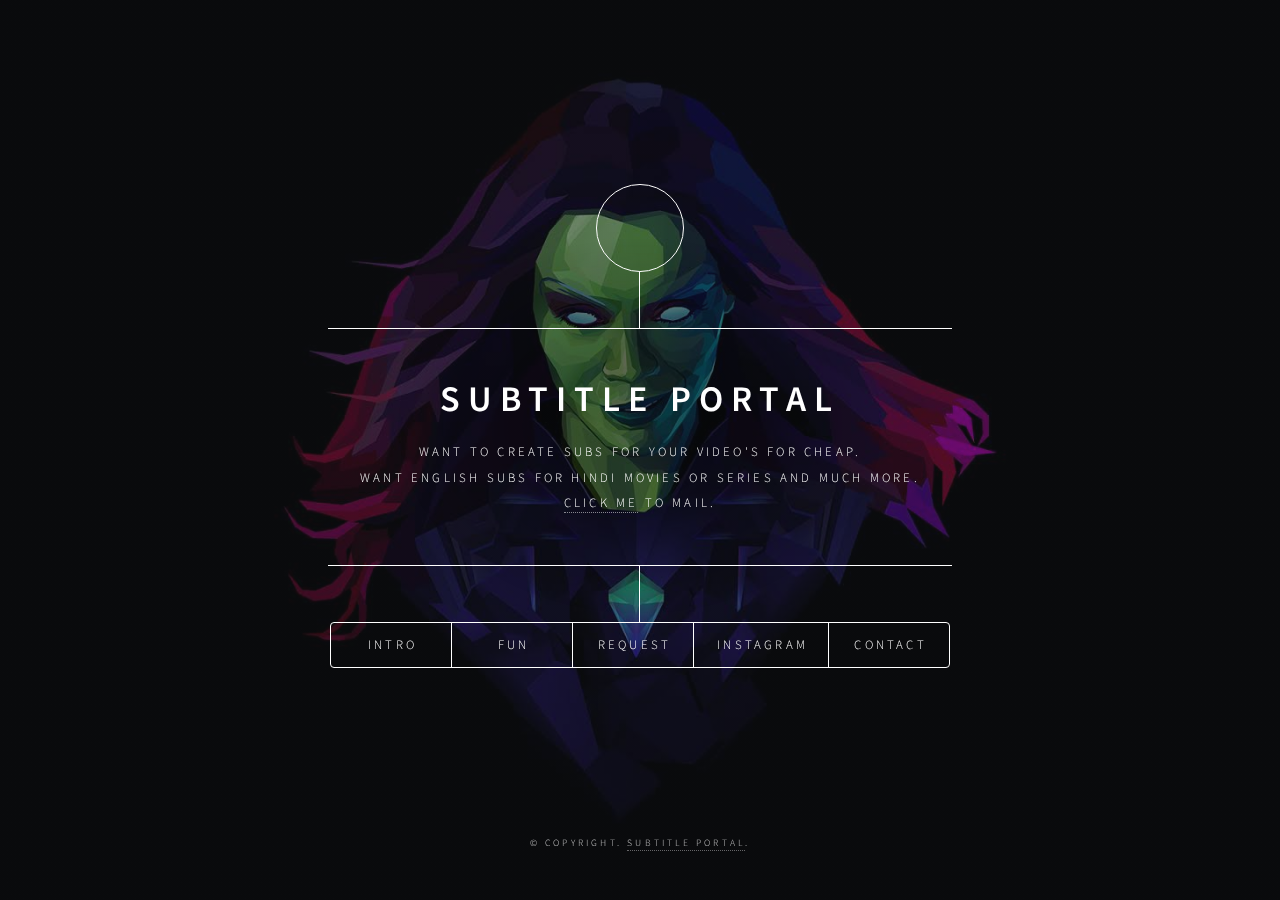
<file: index.html>
<!DOCTYPE HTML>
<html>
	<head>
		<title>Subtitle Portal | Want To Create Subs For Your Video's For Cheap</title>
		<link rel="icon" type="image/icon" href="./images/favicon.ico"/>
		<meta charset="utf-8" />
		<meta name="viewport" content="width=device-width, initial-scale=1, user-scalable=no" />
		<link rel="stylesheet" href="assets/css/main.css" />
		<noscript><link rel="stylesheet" href="assets/css/noscript.css" /></noscript>

<!-- Global site tag (gtag.js) - Google Analytics -->
<script async src="https://www.googletagmanager.com/gtag/js?id=UA-185641902-2"></script>
<script>
  window.dataLayer = window.dataLayer || [];
  function gtag(){dataLayer.push(arguments);}
  gtag('js', new Date());

  gtag('config', 'UA-185641902-2');
</script>
		
	</head>
	<body class="is-preload">

		<!-- Wrapper -->
			<div id="wrapper">

				<!-- Header -->
					<header id="header">
						<div class="logo">
							<span class="icon fa-google"></span>
						</div>
						<div class="content">
							<div class="inner">
								<h1>Subtitle Portal</h1>
								<p>Want To Create Subs For Your Video's For Cheap.<br />
                                Want English Subs For Hindi Movies Or Series And Much More.<br />
								<a href="mailto:subtitleportal@gmail.com">Click Me</a> To Mail.</p>
							</div>
						</div>
						<nav>
							<ul>
								<li><a href="#intro">Intro</a></li>
								<li><a href="https://fun.subtitleportal.ml/">Fun</a></li>
								<li><a href="./request.html">Request</a></li>
                                				<li><a href="https://www.instagram.com/subtitleportal/">Instagram</a></li>
								<li><a href="mailto:subtitleportal@gmail.com">Contact</a></li>
								<!--<li><a href="#elements">Elements</a></li>-->
							</ul>
						</nav>
					</header>

				<!-- Main -->
					<div id="main">

						<!-- Intro -->
							<article id="intro">
								<h2 class="major">Intro</h2>
								<p>Hello,<br><br>My Name Is Atharva Shelke. If You Want Subtitle's For Your Video's Then Email Me I Will Give You Hindi Video Subbed In English. I am an Website Developer, Logo Designer, Video Editing, Image Touch Up And Editing And Much More. If You Want Any Help Realted To Tech Then Email Me. I Will Do My Best To Help You.<br><br>Price Starting from $1.<br><br>Thank You.</p>
							</article>

					</div>

				<!-- Footer -->
					<footer id="footer">
						<p class="copyright">&copy; Copyright. <a href="index.html">Subtitle Portal</a>.</p>
					</footer>

			</div>


		<!-- BG -->
			<div id="bg"></div>

		<!-- Scripts -->
			<script src="assets/js/jquery.min.js"></script>
			<script src="assets/js/browser.min.js"></script>
			<script src="assets/js/breakpoints.min.js"></script>
			<script src="assets/js/util.js"></script>
			<script src="assets/js/main.js"></script>

	</body>
</html>
</file>
<file: assets/css/noscript.css>
/*
	Dimension by HTML5 UP
	html5up.net | @ajlkn
	Free for personal and commercial use under the CCA 3.0 license (html5up.net/license)
*/

/* BG */

	body.is-preload #bg:before {
		background-color: transparent;
	}

/* Header */

	body.is-preload #header {
		-moz-filter: none;
		-webkit-filter: none;
		-ms-filter: none;
		filter: none;
	}

		body.is-preload #header > * {
			opacity: 1;
		}

		body.is-preload #header .content .inner {
			max-height: none;
			padding: 3rem 2rem;
			opacity: 1;
		}

/* Main */

	#main article {
		opacity: 1;
		margin: 4rem 0 0 0;
	}
</file>
<file: assets/css/main.css>
@import url(fontawesome-all.min.css);
@import url("https://fonts.googleapis.com/css?family=Source+Sans+Pro:300italic,600italic,300,600");

/*
	Dimension by HTML5 UP
	html5up.net | @ajlkn
	Free for personal and commercial use under the CCA 3.0 license (html5up.net/license)
*/

html, body, div, span, applet, object,
iframe, h1, h2, h3, h4, h5, h6, p, blockquote,
pre, a, abbr, acronym, address, big, cite,
code, del, dfn, em, img, ins, kbd, q, s, samp,
small, strike, strong, sub, sup, tt, var, b,
u, i, center, dl, dt, dd, ol, ul, li, fieldset,
form, label, legend, table, caption, tbody,
tfoot, thead, tr, th, td, article, aside,
canvas, details, embed, figure, figcaption,
footer, header, hgroup, menu, nav, output, ruby,
section, summary, time, mark, audio, video {
	margin: 0;
	padding: 0;
	border: 0;
	font-size: 100%;
	font: inherit;
	vertical-align: baseline;}

article, aside, details, figcaption, figure,
footer, header, hgroup, menu, nav, section {
	display: block;}

body {
	line-height: 1;
}

ol, ul {
	list-style: none;
}

blockquote, q {
	quotes: none;
}

	blockquote:before, blockquote:after, q:before, q:after {
		content: '';
		content: none;
	}

table {
	border-collapse: collapse;
	border-spacing: 0;
}

body {
	-webkit-text-size-adjust: none;
}

mark {
	background-color: transparent;
	color: inherit;
}

input::-moz-focus-inner {
	border: 0;
	padding: 0;
}

input, select, textarea {
	-moz-appearance: none;
	-webkit-appearance: none;
	-ms-appearance: none;
	appearance: none;
}

/* Basic */

	@-ms-viewport {
		width: device-width;
	}

	@media screen and (max-width: 480px) {

		html, body {
			min-width: 320px;
		}

	}

	html {
		box-sizing: border-box;
	}

	*, *:before, *:after {
		box-sizing: inherit;
	}

	body {
		background: #1b1f22;
	}

		body.is-preload *, body.is-preload *:before, body.is-preload *:after {
			-moz-animation: none !important;
			-webkit-animation: none !important;
			-ms-animation: none !important;
			animation: none !important;
			-moz-transition: none !important;
			-webkit-transition: none !important;
			-ms-transition: none !important;
			transition: none !important;
		}

/* Type */

	html {
		font-size: 16pt;
	}

		@media screen and (max-width: 1680px) {

			html {
				font-size: 12pt;
			}

		}

		@media screen and (max-width: 736px) {

			html {
				font-size: 11pt;
			}

		}

		@media screen and (max-width: 360px) {

			html {
				font-size: 10pt;
			}

		}

	body, input, select, textarea {
		color: #ffffff;
		font-family: "Source Sans Pro", sans-serif;
		font-weight: 300;
		font-size: 1rem;
		line-height: 1.65;
	}

	a {
		-moz-transition: color 0.2s ease-in-out, background-color 0.2s ease-in-out, border-bottom-color 0.2s ease-in-out;
		-webkit-transition: color 0.2s ease-in-out, background-color 0.2s ease-in-out, border-bottom-color 0.2s ease-in-out;
		-ms-transition: color 0.2s ease-in-out, background-color 0.2s ease-in-out, border-bottom-color 0.2s ease-in-out;
		transition: color 0.2s ease-in-out, background-color 0.2s ease-in-out, border-bottom-color 0.2s ease-in-out;
		border-bottom: dotted 1px rgba(255, 255, 255, 0.5);
		text-decoration: none;
		color: inherit;
	}

		a:hover {
			border-bottom-color: transparent;
		}

	strong, b {
		color: #ffffff;
		font-weight: 600;
	}

	em, i {
		font-style: italic;
	}

	p {
		margin: 0 0 2rem 0;
	}

	h1, h2, h3, h4, h5, h6 {
		color: #ffffff;
		font-weight: 600;
		line-height: 1.5;
		margin: 0 0 1rem 0;
		text-transform: uppercase;
		letter-spacing: 0.2rem;
	}

		h1 a, h2 a, h3 a, h4 a, h5 a, h6 a {
			color: inherit;
			text-decoration: none;
		}

		h1.major, h2.major, h3.major, h4.major, h5.major, h6.major {
			border-bottom: solid 1px #ffffff;
			width: -moz-max-content;
			width: -webkit-max-content;
			width: -ms-max-content;
			width: max-content;
			padding-bottom: 0.5rem;
			margin: 0 0 2rem 0;
		}

	h1 {
		font-size: 2.25rem;
		line-height: 1.3;
		letter-spacing: 0.5rem;
	}

	h2 {
		font-size: 1.5rem;
		line-height: 1.4;
		letter-spacing: 0.5rem;
	}

	h3 {
		font-size: 1rem;
	}

	h4 {
		font-size: 0.8rem;
	}

	h5 {
		font-size: 0.7rem;
	}

	h6 {
		font-size: 0.6rem;
	}

	@media screen and (max-width: 736px) {

		h1 {
			font-size: 1.75rem;
			line-height: 1.4;
		}

		h2 {
			font-size: 1.25em;
			line-height: 1.5;
		}

	}

	sub {
		font-size: 0.8rem;
		position: relative;
		top: 0.5rem;
	}

	sup {
		font-size: 0.8rem;
		position: relative;
		top: -0.5rem;
	}

	blockquote {
		border-left: solid 4px #ffffff;
		font-style: italic;
		margin: 0 0 2rem 0;
		padding: 0.5rem 0 0.5rem 2rem;
	}

	code {
		background: rgba(255, 255, 255, 0.075);
		border-radius: 4px;
		font-family: "Courier New", monospace;
		font-size: 0.9rem;
		margin: 0 0.25rem;
		padding: 0.25rem 0.65rem;
	}

	pre {
		-webkit-overflow-scrolling: touch;
		font-family: "Courier New", monospace;
		font-size: 0.9rem;
		margin: 0 0 2rem 0;
	}

		pre code {
			display: block;
			line-height: 1.75;
			padding: 1rem 1.5rem;
			overflow-x: auto;
		}

	hr {
		border: 0;
		border-bottom: solid 1px #ffffff;
		margin: 2.75rem 0;
	}

	.align-left {
		text-align: left;
	}

	.align-center {
		text-align: center;
	}

	.align-right {
		text-align: right;
	}

/* Form */

	form {
		margin: 0 0 2rem 0;
	}

		form > :last-child {
			margin-bottom: 0;
		}

		form > .fields {
			display: -moz-flex;
			display: -webkit-flex;
			display: -ms-flex;
			display: flex;
			-moz-flex-wrap: wrap;
			-webkit-flex-wrap: wrap;
			-ms-flex-wrap: wrap;
			flex-wrap: wrap;
			width: calc(100% + 3rem);
			margin: -1.5rem 0 2rem -1.5rem;
		}

			form > .fields > .field {
				-moz-flex-grow: 0;
				-webkit-flex-grow: 0;
				-ms-flex-grow: 0;
				flex-grow: 0;
				-moz-flex-shrink: 0;
				-webkit-flex-shrink: 0;
				-ms-flex-shrink: 0;
				flex-shrink: 0;
				padding: 1.5rem 0 0 1.5rem;
				width: calc(100% - 1.5rem);
			}

				form > .fields > .field.half {
					width: calc(50% - 0.75rem);
				}

				form > .fields > .field.third {
					width: calc(100%/3 - 0.5rem);
				}

				form > .fields > .field.quarter {
					width: calc(25% - 0.375rem);
				}

		@media screen and (max-width: 480px) {

			form > .fields {
				width: calc(100% + 3rem);
				margin: -1.5rem 0 2rem -1.5rem;
			}

				form > .fields > .field {
					padding: 1.5rem 0 0 1.5rem;
					width: calc(100% - 1.5rem);
				}

					form > .fields > .field.half {
						width: calc(100% - 1.5rem);
					}

					form > .fields > .field.third {
						width: calc(100% - 1.5rem);
					}

					form > .fields > .field.quarter {
						width: calc(100% - 1.5rem);
					}

		}

	label {
		color: #ffffff;
		display: block;
		font-size: 0.8rem;
		font-weight: 300;
		letter-spacing: 0.2rem;
		line-height: 1.5;
		margin: 0 0 1rem 0;
		text-transform: uppercase;
	}

	input[type="text"],
	input[type="password"],
	input[type="email"],
	input[type="tel"],
	select,
	textarea {
		-moz-appearance: none;
		-webkit-appearance: none;
		-ms-appearance: none;
		appearance: none;
		-moz-transition: border-color 0.2s ease-in-out, box-shadow 0.2s ease-in-out, background-color 0.2s ease-in-out;
		-webkit-transition: border-color 0.2s ease-in-out, box-shadow 0.2s ease-in-out, background-color 0.2s ease-in-out;
		-ms-transition: border-color 0.2s ease-in-out, box-shadow 0.2s ease-in-out, background-color 0.2s ease-in-out;
		transition: border-color 0.2s ease-in-out, box-shadow 0.2s ease-in-out, background-color 0.2s ease-in-out;
		background-color: transparent;
		border-radius: 4px;
		border: solid 1px #ffffff;
		color: inherit;
		display: block;
		outline: 0;
		padding: 0 1rem;
		text-decoration: none;
		width: 100%;
	}

		input[type="text"]:invalid,
		input[type="password"]:invalid,
		input[type="email"]:invalid,
		input[type="tel"]:invalid,
		select:invalid,
		textarea:invalid {
			box-shadow: none;
		}

		input[type="text"]:focus,
		input[type="password"]:focus,
		input[type="email"]:focus,
		input[type="tel"]:focus,
		select:focus,
		textarea:focus {
			background: rgba(255, 255, 255, 0.075);
			border-color: #ffffff;
			box-shadow: 0 0 0 1px #ffffff;
		}

	select {
		background-image: url("data:image/svg+xml;charset=utf8,%3Csvg xmlns='http://www.w3.org/2000/svg' width='40' height='40' preserveAspectRatio='none' viewBox='0 0 40 40'%3E%3Cpath d='M9.4,12.3l10.4,10.4l10.4-10.4c0.2-0.2,0.5-0.4,0.9-0.4c0.3,0,0.6,0.1,0.9,0.4l3.3,3.3c0.2,0.2,0.4,0.5,0.4,0.9 c0,0.4-0.1,0.6-0.4,0.9L20.7,31.9c-0.2,0.2-0.5,0.4-0.9,0.4c-0.3,0-0.6-0.1-0.9-0.4L4.3,17.3c-0.2-0.2-0.4-0.5-0.4-0.9 c0-0.4,0.1-0.6,0.4-0.9l3.3-3.3c0.2-0.2,0.5-0.4,0.9-0.4S9.1,12.1,9.4,12.3z' fill='%23ffffff' /%3E%3C/svg%3E");
		background-size: 1.25rem;
		background-repeat: no-repeat;
		background-position: calc(100% - 1rem) center;
		height: 2.75rem;
		padding-right: 2.75rem;
		text-overflow: ellipsis;
	}

		select option {
			color: #ffffff;
			background: #1b1f22;
		}

		select:focus::-ms-value {
			background-color: transparent;
		}

		select::-ms-expand {
			display: none;
		}

	input[type="text"],
	input[type="password"],
	input[type="email"],
	select {
		height: 2.75rem;
	}

	textarea {
		padding: 0.75rem 1rem;
	}

	input[type="checkbox"],
	input[type="radio"] {
		-moz-appearance: none;
		-webkit-appearance: none;
		-ms-appearance: none;
		appearance: none;
		display: block;
		float: left;
		margin-right: -2rem;
		opacity: 0;
		width: 1rem;
		z-index: -1;
	}

		input[type="checkbox"] + label,
		input[type="radio"] + label {
			text-decoration: none;
			-moz-user-select: none;
			-webkit-user-select: none;
			-ms-user-select: none;
			user-select: none;
			color: #ffffff;
			cursor: pointer;
			display: inline-block;
			font-size: 0.8rem;
			font-weight: 300;
			margin: 0 0 0.5rem 0;
			padding-left: 2.65rem;
			padding-right: 0.75rem;
			position: relative;
		}

			input[type="checkbox"] + label:before,
			input[type="radio"] + label:before {
				-moz-osx-font-smoothing: grayscale;
				-webkit-font-smoothing: antialiased;
				display: inline-block;
				font-style: normal;
				font-variant: normal;
				text-rendering: auto;
				line-height: 1;
				text-transform: none !important;
				font-family: 'Font Awesome 5 Free';
				font-weight: 900;
			}

			input[type="checkbox"] + label:before,
			input[type="radio"] + label:before {
				-moz-transition: border-color 0.2s ease-in-out, box-shadow 0.2s ease-in-out, background-color 0.2s ease-in-out;
				-webkit-transition: border-color 0.2s ease-in-out, box-shadow 0.2s ease-in-out, background-color 0.2s ease-in-out;
				-ms-transition: border-color 0.2s ease-in-out, box-shadow 0.2s ease-in-out, background-color 0.2s ease-in-out;
				transition: border-color 0.2s ease-in-out, box-shadow 0.2s ease-in-out, background-color 0.2s ease-in-out;
				border-radius: 4px;
				border: solid 1px #ffffff;
				content: '';
				display: inline-block;
				height: 1.65rem;
				left: 0;
				line-height: 1.65rem;
				position: absolute;
				text-align: center;
				top: -0.15rem;
				width: 1.65rem;
			}

		input[type="checkbox"]:checked + label:before,
		input[type="radio"]:checked + label:before {
			background: #ffffff !important;
			border-color: #ffffff !important;
			color: #1b1f22;
			content: '\f00c';
		}

		input[type="checkbox"]:focus + label:before,
		input[type="radio"]:focus + label:before {
			background: rgba(255, 255, 255, 0.075);
			border-color: #ffffff;
			box-shadow: 0 0 0 1px #ffffff;
		}

	input[type="checkbox"] + label:before {
		border-radius: 4px;
	}

	input[type="radio"] + label:before {
		border-radius: 100%;
	}

	::-webkit-input-placeholder {
		color: rgba(255, 255, 255, 0.5) !important;
		opacity: 1.0;
	}

	:-moz-placeholder {
		color: rgba(255, 255, 255, 0.5) !important;
		opacity: 1.0;
	}

	::-moz-placeholder {
		color: rgba(255, 255, 255, 0.5) !important;
		opacity: 1.0;
	}

	:-ms-input-placeholder {
		color: rgba(255, 255, 255, 0.5) !important;
		opacity: 1.0;
	}

	.formerize-placeholder {
		color: rgba(255, 255, 255, 0.5) !important;
		opacity: 1.0;
	}

/* Box */

	.box {
		border-radius: 4px;
		border: solid 1px #ffffff;
		margin-bottom: 2rem;
		padding: 1.5em;
	}

		.box > :last-child,
		.box > :last-child > :last-child,
		.box > :last-child > :last-child > :last-child {
			margin-bottom: 0;
		}

		.box.alt {
			border: 0;
			border-radius: 0;
			padding: 0;
		}

/* Icon */

	.icon {
		text-decoration: none;
		border-bottom: none;
		position: relative;
	}

		.icon:before {
			-moz-osx-font-smoothing: grayscale;
			-webkit-font-smoothing: antialiased;
			display: inline-block;
			font-style: normal;
			font-variant: normal;
			text-rendering: auto;
			line-height: 1;
			text-transform: none !important;
			font-family: 'Font Awesome 5 Free';
			font-weight: 400;
		}

		.icon > .label {
			display: none;
		}

		.icon:before {
			line-height: inherit;
		}

		.icon.solid:before {
			font-weight: 900;
		}

		.icon.brands:before {
			font-family: 'Font Awesome 5 Brands';
		}

/* Image */

	.image {
		border-radius: 4px;
		border: 0;
		display: inline-block;
		position: relative;
	}

		.image:before {
			pointer-events: none;
			background-image: url("");
			background-color: rgba(19, 21, 25, 0.5);
			border-radius: 4px;
			content: '';
			display: block;
			height: 100%;
			left: 0;
			opacity: 0.5;
			position: absolute;
			top: 0;
			width: 100%;
		}

		.image img {
			border-radius: 4px;
			display: block;
		}

		.image.left, .image.right {
			max-width: 40%;
		}

			.image.left img, .image.right img {
				width: 100%;
			}

		.image.left {
			float: left;
			padding: 0 1.5em 1em 0;
			top: 0.25em;
		}

		.image.right {
			float: right;
			padding: 0 0 1em 1.5em;
			top: 0.25em;
		}

		.image.fit {
			display: block;
			margin: 0 0 2rem 0;
			width: 100%;
		}

			.image.fit img {
				width: 100%;
			}

		.image.main {
			display: block;
			margin: 2.5rem 0;
			width: 100%;
		}

			.image.main img {
				width: 100%;
			}

		@media screen and (max-width: 736px) {

			.image.main {
				margin: 2rem 0;
			}

		}

		@media screen and (max-width: 480px) {

			.image.main {
				margin: 1.5rem 0;
			}

		}

/* List */

	ol {
		list-style: decimal;
		margin: 0 0 2rem 0;
		padding-left: 1.25em;
	}

		ol li {
			padding-left: 0.25em;
		}

	ul {
		list-style: disc;
		margin: 0 0 2rem 0;
		padding-left: 1em;
	}

		ul li {
			padding-left: 0.5em;
		}

		ul.alt {
			list-style: none;
			padding-left: 0;
		}

			ul.alt li {
				border-top: solid 1px #ffffff;
				padding: 0.5em 0;
			}

				ul.alt li:first-child {
					border-top: 0;
					padding-top: 0;
				}

	dl {
		margin: 0 0 2rem 0;
	}

		dl dt {
			display: block;
			font-weight: 600;
			margin: 0 0 1rem 0;
		}

		dl dd {
			margin-left: 2rem;
		}

/* Actions */

	ul.actions {
		display: -moz-flex;
		display: -webkit-flex;
		display: -ms-flex;
		display: flex;
		cursor: default;
		list-style: none;
		margin-left: -1rem;
		padding-left: 0;
	}

		ul.actions li {
			padding: 0 0 0 1rem;
			vertical-align: middle;
		}

		ul.actions.special {
			-moz-justify-content: center;
			-webkit-justify-content: center;
			-ms-justify-content: center;
			justify-content: center;
			width: 100%;
			margin-left: 0;
		}

			ul.actions.special li:first-child {
				padding-left: 0;
			}

		ul.actions.stacked {
			-moz-flex-direction: column;
			-webkit-flex-direction: column;
			-ms-flex-direction: column;
			flex-direction: column;
			margin-left: 0;
		}

			ul.actions.stacked li {
				padding: 1.3rem 0 0 0;
			}

				ul.actions.stacked li:first-child {
					padding-top: 0;
				}

		ul.actions.fit {
			width: calc(100% + 1rem);
		}

			ul.actions.fit li {
				-moz-flex-grow: 1;
				-webkit-flex-grow: 1;
				-ms-flex-grow: 1;
				flex-grow: 1;
				-moz-flex-shrink: 1;
				-webkit-flex-shrink: 1;
				-ms-flex-shrink: 1;
				flex-shrink: 1;
				width: 100%;
			}

				ul.actions.fit li > * {
					width: 100%;
				}

			ul.actions.fit.stacked {
				width: 100%;
			}

		@media screen and (max-width: 480px) {

			ul.actions:not(.fixed) {
				-moz-flex-direction: column;
				-webkit-flex-direction: column;
				-ms-flex-direction: column;
				flex-direction: column;
				margin-left: 0;
				width: 100% !important;
			}

				ul.actions:not(.fixed) li {
					-moz-flex-grow: 1;
					-webkit-flex-grow: 1;
					-ms-flex-grow: 1;
					flex-grow: 1;
					-moz-flex-shrink: 1;
					-webkit-flex-shrink: 1;
					-ms-flex-shrink: 1;
					flex-shrink: 1;
					padding: 1rem 0 0 0;
					text-align: center;
					width: 100%;
				}

					ul.actions:not(.fixed) li > * {
						width: 100%;
					}

					ul.actions:not(.fixed) li:first-child {
						padding-top: 0;
					}

					ul.actions:not(.fixed) li input[type="submit"],
					ul.actions:not(.fixed) li input[type="reset"],
					ul.actions:not(.fixed) li input[type="button"],
					ul.actions:not(.fixed) li button,
					ul.actions:not(.fixed) li .button {
						width: 100%;
					}

						ul.actions:not(.fixed) li input[type="submit"].icon:before,
						ul.actions:not(.fixed) li input[type="reset"].icon:before,
						ul.actions:not(.fixed) li input[type="button"].icon:before,
						ul.actions:not(.fixed) li button.icon:before,
						ul.actions:not(.fixed) li .button.icon:before {
							margin-left: -0.5em;
						}

		}

/* Icons */

	ul.icons {
		cursor: default;
		list-style: none;
		padding-left: 0;
	}

		ul.icons li {
			display: inline-block;
			padding: 0 0.75em 0 0;
		}

			ul.icons li:last-child {
				padding-right: 0;
			}

			ul.icons li a {
				border-radius: 100%;
				box-shadow: inset 0 0 0 1px #ffffff;
				display: inline-block;
				height: 2.25rem;
				line-height: 2.25rem;
				text-align: center;
				width: 2.25rem;
			}

				ul.icons li a:hover {
					background-color: rgba(255, 255, 255, 0.075);
				}

				ul.icons li a:active {
					background-color: rgba(255, 255, 255, 0.175);
				}

/* Table */

	.table-wrapper {
		-webkit-overflow-scrolling: touch;
		overflow-x: auto;
	}

	table {
		margin: 0 0 2rem 0;
		width: 100%;
	}

		table tbody tr {
			border: solid 1px #ffffff;
			border-left: 0;
			border-right: 0;
		}

			table tbody tr:nth-child(2n + 1) {
				background-color: rgba(255, 255, 255, 0.075);
			}

		table td {
			padding: 0.75em 0.75em;
		}

		table th {
			color: #ffffff;
			font-size: 0.9em;
			font-weight: 600;
			padding: 0 0.75em 0.75em 0.75em;
			text-align: left;
		}

		table thead {
			border-bottom: solid 2px #ffffff;
		}

		table tfoot {
			border-top: solid 2px #ffffff;
		}

		table.alt {
			border-collapse: separate;
		}

			table.alt tbody tr td {
				border: solid 1px #ffffff;
				border-left-width: 0;
				border-top-width: 0;
			}

				table.alt tbody tr td:first-child {
					border-left-width: 1px;
				}

			table.alt tbody tr:first-child td {
				border-top-width: 1px;
			}

			table.alt thead {
				border-bottom: 0;
			}

			table.alt tfoot {
				border-top: 0;
			}

/* Button */

	input[type="submit"],
	input[type="reset"],
	input[type="button"],
	button,
	.button {
		-moz-appearance: none;
		-webkit-appearance: none;
		-ms-appearance: none;
		appearance: none;
		-moz-transition: background-color 0.2s ease-in-out, color 0.2s ease-in-out;
		-webkit-transition: background-color 0.2s ease-in-out, color 0.2s ease-in-out;
		-ms-transition: background-color 0.2s ease-in-out, color 0.2s ease-in-out;
		transition: background-color 0.2s ease-in-out, color 0.2s ease-in-out;
		background-color: transparent;
		border-radius: 4px;
		border: 0;
		box-shadow: inset 0 0 0 1px #ffffff;
		color: #ffffff !important;
		cursor: pointer;
		display: inline-block;
		font-size: 0.8rem;
		font-weight: 300;
		height: 2.75rem;
		letter-spacing: 0.2rem;
		line-height: 2.75rem;
		outline: 0;
		padding: 0 1.25rem 0 1.35rem;
		text-align: center;
		text-decoration: none;
		text-transform: uppercase;
		white-space: nowrap;
	}

		input[type="submit"]:hover,
		input[type="reset"]:hover,
		input[type="button"]:hover,
		button:hover,
		.button:hover {
			background-color: rgba(255, 255, 255, 0.075);
		}

		input[type="submit"]:active,
		input[type="reset"]:active,
		input[type="button"]:active,
		button:active,
		.button:active {
			background-color: rgba(255, 255, 255, 0.175);
		}

		input[type="submit"].icon:before,
		input[type="reset"].icon:before,
		input[type="button"].icon:before,
		button.icon:before,
		.button.icon:before {
			margin-right: 0.5em;
		}

		input[type="submit"].fit,
		input[type="reset"].fit,
		input[type="button"].fit,
		button.fit,
		.button.fit {
			width: 100%;
		}

		input[type="submit"].small,
		input[type="reset"].small,
		input[type="button"].small,
		button.small,
		.button.small {
			font-size: 0.6rem;
			height: 2.0625rem;
			line-height: 2.0625rem;
		}

		input[type="submit"].primary,
		input[type="reset"].primary,
		input[type="button"].primary,
		button.primary,
		.button.primary {
			background-color: #ffffff;
			color: #1b1f22 !important;
			font-weight: 600;
		}

		input[type="submit"].disabled, input[type="submit"]:disabled,
		input[type="reset"].disabled,
		input[type="reset"]:disabled,
		input[type="button"].disabled,
		input[type="button"]:disabled,
		button.disabled,
		button:disabled,
		.button.disabled,
		.button:disabled {
			pointer-events: none;
			cursor: default;
			opacity: 0.25;
		}

	input[type="submit"],
	input[type="reset"],
	input[type="button"],
	button {
		line-height: calc(2.75rem - 2px);
	}

/* BG */

	#bg {
		-moz-transform: scale(1.0);
		-webkit-transform: scale(1.0);
		-ms-transform: scale(1.0);
		transform: scale(1.0);
		-webkit-backface-visibility: hidden;
		position: fixed;
		top: 0;
		left: 0;
		width: 100%;
		height: 100vh;
		z-index: 1;
	}

		#bg:before, #bg:after {
			content: '';
			display: block;
			position: absolute;
			top: 0;
			left: 0;
			width: 100%;
			height: 100%;
		}

		#bg:before {
			-moz-transition: background-color 2.5s ease-in-out;
			-webkit-transition: background-color 2.5s ease-in-out;
			-ms-transition: background-color 2.5s ease-in-out;
			transition: background-color 2.5s ease-in-out;
			-moz-transition-delay: 0.75s;
			-webkit-transition-delay: 0.75s;
			-ms-transition-delay: 0.75s;
			transition-delay: 0.75s;
			background-image: linear-gradient(to top, rgba(19, 21, 25, 0.5), rgba(19, 21, 25, 0.5)), url("");
			background-size: auto, 256px 256px;
			background-position: center, center;
			background-repeat: no-repeat, repeat;
			z-index: 2;
		}

		#bg:after {
			-moz-transform: scale(1.125);
			-webkit-transform: scale(1.125);
			-ms-transform: scale(1.125);
			transform: scale(1.125);
			-moz-transition: -moz-transform 0.325s ease-in-out, -moz-filter 0.325s ease-in-out;
			-webkit-transition: -webkit-transform 0.325s ease-in-out, -webkit-filter 0.325s ease-in-out;
			-ms-transition: -ms-transform 0.325s ease-in-out, -ms-filter 0.325s ease-in-out;
			transition: transform 0.325s ease-in-out, filter 0.325s ease-in-out;
			background-image: url("../../images/bg.jpg");
			background-position: center;
			background-size: cover;
			background-repeat: no-repeat;
			z-index: 1;
		}

		body.is-article-visible #bg:after {
			-moz-transform: scale(1.0825);
			-webkit-transform: scale(1.0825);
			-ms-transform: scale(1.0825);
			transform: scale(1.0825);
			-moz-filter: blur(0.2rem);
			-webkit-filter: blur(0.2rem);
			-ms-filter: blur(0.2rem);
			filter: blur(0.2rem);
		}

		body.is-preload #bg:before {
			background-color: #000000;
		}

/* Wrapper */

	#wrapper {
		display: -moz-flex;
		display: -webkit-flex;
		display: -ms-flex;
		display: flex;
		-moz-flex-direction: column;
		-webkit-flex-direction: column;
		-ms-flex-direction: column;
		flex-direction: column;
		-moz-align-items: center;
		-webkit-align-items: center;
		-ms-align-items: center;
		align-items: center;
		-moz-justify-content: space-between;
		-webkit-justify-content: space-between;
		-ms-justify-content: space-between;
		justify-content: space-between;
		position: relative;
		min-height: 100vh;
		width: 100%;
		padding: 4rem 2rem;
		z-index: 3;
	}

		#wrapper:before {
			content: '';
			display: block;
		}

		@media screen and (max-width: 1680px) {

			#wrapper {
				padding: 3rem 2rem;
			}

		}

		@media screen and (max-width: 736px) {

			#wrapper {
				padding: 2rem 1rem;
			}

		}

		@media screen and (max-width: 480px) {

			#wrapper {
				padding: 1rem;
			}

		}

/* Header */

	#header {
		display: -moz-flex;
		display: -webkit-flex;
		display: -ms-flex;
		display: flex;
		-moz-flex-direction: column;
		-webkit-flex-direction: column;
		-ms-flex-direction: column;
		flex-direction: column;
		-moz-align-items: center;
		-webkit-align-items: center;
		-ms-align-items: center;
		align-items: center;
		-moz-transition: -moz-transform 0.325s ease-in-out, -moz-filter 0.325s ease-in-out, opacity 0.325s ease-in-out;
		-webkit-transition: -webkit-transform 0.325s ease-in-out, -webkit-filter 0.325s ease-in-out, opacity 0.325s ease-in-out;
		-ms-transition: -ms-transform 0.325s ease-in-out, -ms-filter 0.325s ease-in-out, opacity 0.325s ease-in-out;
		transition: transform 0.325s ease-in-out, filter 0.325s ease-in-out, opacity 0.325s ease-in-out;
		background-image: -moz-radial-gradient(rgba(0, 0, 0, 0.25) 25%, rgba(0, 0, 0, 0) 55%);
		background-image: -webkit-radial-gradient(rgba(0, 0, 0, 0.25) 25%, rgba(0, 0, 0, 0) 55%);
		background-image: -ms-radial-gradient(rgba(0, 0, 0, 0.25) 25%, rgba(0, 0, 0, 0) 55%);
		background-image: radial-gradient(rgba(0, 0, 0, 0.25) 25%, rgba(0, 0, 0, 0) 55%);
		max-width: 100%;
		text-align: center;
	}

		#header > * {
			-moz-transition: opacity 0.325s ease-in-out;
			-webkit-transition: opacity 0.325s ease-in-out;
			-ms-transition: opacity 0.325s ease-in-out;
			transition: opacity 0.325s ease-in-out;
			position: relative;
			margin-top: 3.5rem;
		}

			#header > *:before {
				content: '';
				display: block;
				position: absolute;
				top: calc(-3.5rem - 1px);
				left: calc(50% - 1px);
				width: 1px;
				height: calc(3.5rem + 1px);
				background: #ffffff;
			}

		#header > :first-child {
			margin-top: 0;
		}

			#header > :first-child:before {
				display: none;
			}

		#header .logo {
			width: 5.5rem;
			height: 5.5rem;
			line-height: 5.5rem;
			border: solid 1px #ffffff;
			border-radius: 100%;
		}

			#header .logo .icon:before {
				font-size: 2rem;
			}

		#header .content {
			border-style: solid;
			border-color: #ffffff;
			border-top-width: 1px;
			border-bottom-width: 1px;
			max-width: 100%;
		}

			#header .content .inner {
				-moz-transition: max-height 0.75s ease, padding 0.75s ease, opacity 0.325s ease-in-out;
				-webkit-transition: max-height 0.75s ease, padding 0.75s ease, opacity 0.325s ease-in-out;
				-ms-transition: max-height 0.75s ease, padding 0.75s ease, opacity 0.325s ease-in-out;
				transition: max-height 0.75s ease, padding 0.75s ease, opacity 0.325s ease-in-out;
				-moz-transition-delay: 0.25s;
				-webkit-transition-delay: 0.25s;
				-ms-transition-delay: 0.25s;
				transition-delay: 0.25s;
				padding: 3rem 2rem;
				max-height: 40rem;
				overflow: hidden;
			}

				#header .content .inner > :last-child {
					margin-bottom: 0;
				}

			#header .content p {
				text-transform: uppercase;
				letter-spacing: 0.2rem;
				font-size: 0.8rem;
				line-height: 2;
			}

		#header nav ul {
			display: -moz-flex;
			display: -webkit-flex;
			display: -ms-flex;
			display: flex;
			margin-bottom: 0;
			list-style: none;
			padding-left: 0;
			border: solid 1px #ffffff;
			border-radius: 4px;
		}

			#header nav ul li {
				padding-left: 0;
				border-left: solid 1px #ffffff;
			}

				#header nav ul li:first-child {
					border-left: 0;
				}

				#header nav ul li a {
					display: block;
					min-width: 7.5rem;
					height: 2.75rem;
					line-height: 2.75rem;
					padding: 0 1.25rem 0 1.45rem;
					text-transform: uppercase;
					letter-spacing: 0.2rem;
					font-size: 0.8rem;
					border-bottom: 0;
				}

					#header nav ul li a:hover {
						background-color: rgba(255, 255, 255, 0.075);
					}

					#header nav ul li a:active {
						background-color: rgba(255, 255, 255, 0.175);
					}

		#header nav.use-middle:after {
			content: '';
			display: block;
			position: absolute;
			top: 0;
			left: calc(50% - 1px);
			width: 1px;
			height: 100%;
			background: #ffffff;
		}

		#header nav.use-middle ul li.is-middle {
			border-left: 0;
		}

		body.is-article-visible #header {
			-moz-transform: scale(0.95);
			-webkit-transform: scale(0.95);
			-ms-transform: scale(0.95);
			transform: scale(0.95);
			-moz-filter: blur(0.1rem);
			-webkit-filter: blur(0.1rem);
			-ms-filter: blur(0.1rem);
			filter: blur(0.1rem);
			opacity: 0;
		}

		body.is-preload #header {
			-moz-filter: blur(0.125rem);
			-webkit-filter: blur(0.125rem);
			-ms-filter: blur(0.125rem);
			filter: blur(0.125rem);
		}

			body.is-preload #header > * {
				opacity: 0;
			}

			body.is-preload #header .content .inner {
				max-height: 0;
				padding-top: 0;
				padding-bottom: 0;
				opacity: 0;
			}

		@media screen and (max-width: 980px) {

			#header .content p br {
				display: none;
			}

		}

		@media screen and (max-width: 736px) {

			#header > * {
				margin-top: 2rem;
			}

				#header > *:before {
					top: calc(-2rem - 1px);
					height: calc(2rem + 1px);
				}

			#header .logo {
				width: 4.75rem;
				height: 4.75rem;
				line-height: 4.75rem;
			}

				#header .logo .icon:before {
					font-size: 1.75rem;
				}

			#header .content .inner {
				padding: 2.5rem 1rem;
			}

			#header .content p {
				line-height: 1.875;
			}

		}

		@media screen and (max-width: 480px) {

			#header {
				padding: 1.5rem 0;
			}

				#header .content .inner {
					padding: 2.5rem 0;
				}

				#header nav ul {
					-moz-flex-direction: column;
					-webkit-flex-direction: column;
					-ms-flex-direction: column;
					flex-direction: column;
					min-width: 10rem;
					max-width: 100%;
				}

					#header nav ul li {
						border-left: 0;
						border-top: solid 1px #ffffff;
					}

						#header nav ul li:first-child {
							border-top: 0;
						}

						#header nav ul li a {
							height: 3rem;
							line-height: 3rem;
							min-width: 0;
							width: 100%;
						}

				#header nav.use-middle:after {
					display: none;
				}

		}

/* Main */

	#main {
		-moz-flex-grow: 1;
		-webkit-flex-grow: 1;
		-ms-flex-grow: 1;
		flex-grow: 1;
		-moz-flex-shrink: 1;
		-webkit-flex-shrink: 1;
		-ms-flex-shrink: 1;
		flex-shrink: 1;
		display: -moz-flex;
		display: -webkit-flex;
		display: -ms-flex;
		display: flex;
		-moz-align-items: center;
		-webkit-align-items: center;
		-ms-align-items: center;
		align-items: center;
		-moz-justify-content: center;
		-webkit-justify-content: center;
		-ms-justify-content: center;
		justify-content: center;
		-moz-flex-direction: column;
		-webkit-flex-direction: column;
		-ms-flex-direction: column;
		flex-direction: column;
		position: relative;
		max-width: 100%;
		z-index: 3;
	}

		#main article {
			-moz-transform: translateY(0.25rem);
			-webkit-transform: translateY(0.25rem);
			-ms-transform: translateY(0.25rem);
			transform: translateY(0.25rem);
			-moz-transition: opacity 0.325s ease-in-out, -moz-transform 0.325s ease-in-out;
			-webkit-transition: opacity 0.325s ease-in-out, -webkit-transform 0.325s ease-in-out;
			-ms-transition: opacity 0.325s ease-in-out, -ms-transform 0.325s ease-in-out;
			transition: opacity 0.325s ease-in-out, transform 0.325s ease-in-out;
			padding: 4.5rem 2.5rem 1.5rem 2.5rem ;
			position: relative;
			width: 40rem;
			max-width: 100%;
			background-color: rgba(27, 31, 34, 0.85);
			border-radius: 4px;
			opacity: 0;
		}

			#main article.active {
				-moz-transform: translateY(0);
				-webkit-transform: translateY(0);
				-ms-transform: translateY(0);
				transform: translateY(0);
				opacity: 1;
			}

			#main article .close {
				display: block;
				position: absolute;
				top: 0;
				right: 0;
				width: 4rem;
				height: 4rem;
				cursor: pointer;
				text-indent: 4rem;
				overflow: hidden;
				white-space: nowrap;
			}

				#main article .close:before {
					-moz-transition: background-color 0.2s ease-in-out;
					-webkit-transition: background-color 0.2s ease-in-out;
					-ms-transition: background-color 0.2s ease-in-out;
					transition: background-color 0.2s ease-in-out;
					content: '';
					display: block;
					position: absolute;
					top: 0.75rem;
					left: 0.75rem;
					width: 2.5rem;
					height: 2.5rem;
					border-radius: 100%;
					background-position: center;
					background-image: url("data:image/svg+xml;charset=utf8,%3Csvg xmlns='http://www.w3.org/2000/svg' xmlns:xlink='http://www.w3.org/1999/xlink' width='20px' height='20px' viewBox='0 0 20 20' zoomAndPan='disable'%3E%3Cstyle%3Eline %7B stroke: %23ffffff%3B stroke-width: 1%3B %7D%3C/style%3E%3Cline x1='2' y1='2' x2='18' y2='18' /%3E%3Cline x1='18' y1='2' x2='2' y2='18' /%3E%3C/svg%3E");
					background-size: 20px 20px;
					background-repeat: no-repeat;
				}

				#main article .close:hover:before {
					background-color: rgba(255, 255, 255, 0.075);
				}

				#main article .close:active:before {
					background-color: rgba(255, 255, 255, 0.175);
				}

		@media screen and (max-width: 736px) {

			#main article {
				padding: 3.5rem 2rem 0.5rem 2rem ;
			}

				#main article .close:before {
					top: 0.875rem;
					left: 0.875rem;
					width: 2.25rem;
					height: 2.25rem;
					background-size: 14px 14px;
				}

		}

		@media screen and (max-width: 480px) {

			#main article {
				padding: 3rem 1.5rem 0.5rem 1.5rem ;
			}

		}

/* Footer */

	#footer {
		-moz-transition: -moz-transform 0.325s ease-in-out, -moz-filter 0.325s ease-in-out, opacity 0.325s ease-in-out;
		-webkit-transition: -webkit-transform 0.325s ease-in-out, -webkit-filter 0.325s ease-in-out, opacity 0.325s ease-in-out;
		-ms-transition: -ms-transform 0.325s ease-in-out, -ms-filter 0.325s ease-in-out, opacity 0.325s ease-in-out;
		transition: transform 0.325s ease-in-out, filter 0.325s ease-in-out, opacity 0.325s ease-in-out;
		width: 100%;
		max-width: 100%;
		margin-top: 2rem;
		text-align: center;
	}

		#footer .copyright {
			letter-spacing: 0.2rem;
			font-size: 0.6rem;
			opacity: 0.75;
			margin-bottom: 0;
			text-transform: uppercase;
		}

		body.is-article-visible #footer {
			-moz-transform: scale(0.95);
			-webkit-transform: scale(0.95);
			-ms-transform: scale(0.95);
			transform: scale(0.95);
			-moz-filter: blur(0.1rem);
			-webkit-filter: blur(0.1rem);
			-ms-filter: blur(0.1rem);
			filter: blur(0.1rem);
			opacity: 0;
		}

		body.is-preload #footer {
			opacity: 0;
		}
</file>
